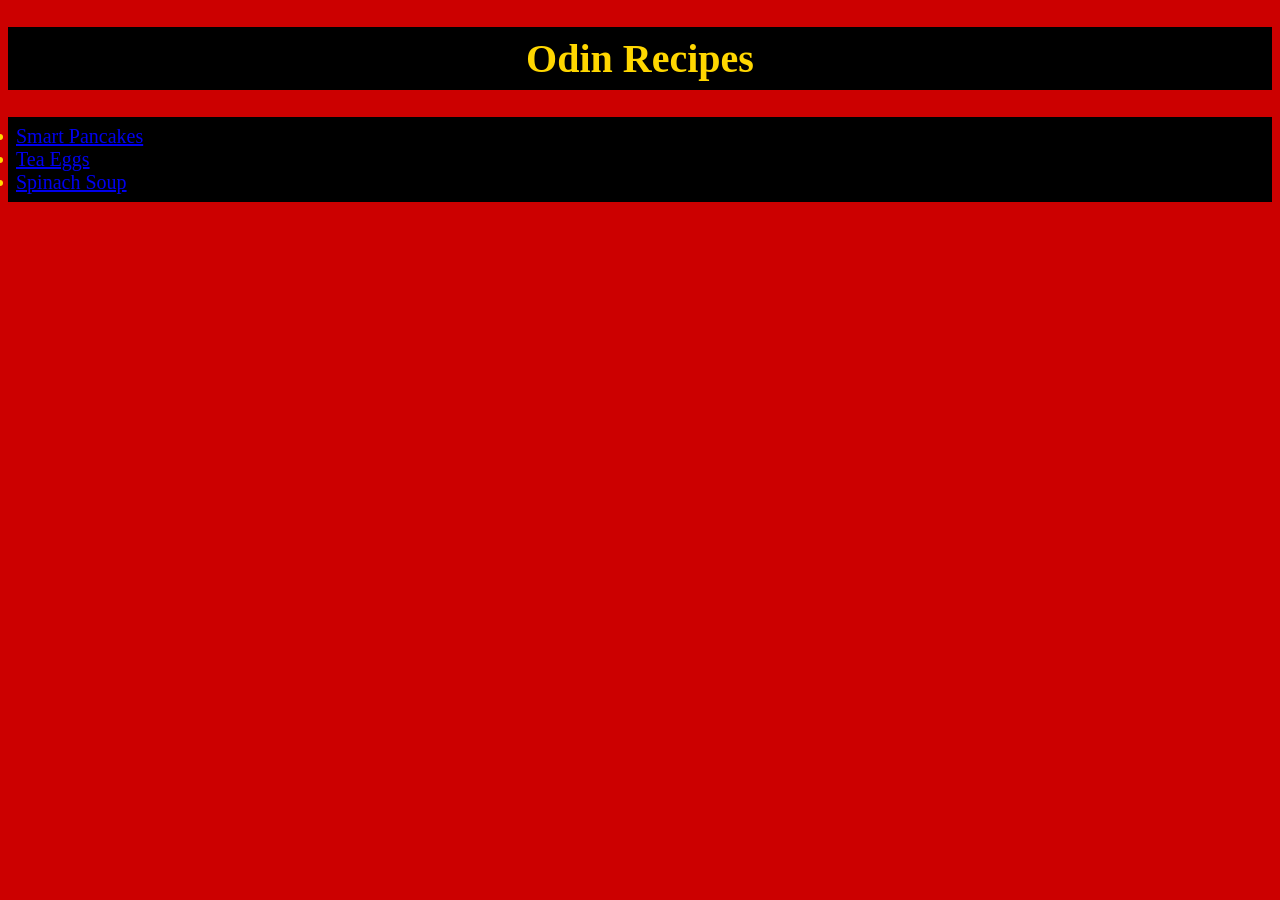
<file: index.html>
<!DOCTYPE html>

<html lang="en">
    <head>
        <meta charset="utf-8" name="viewport" content="width=device-width, initial-scale=1.0">
	<link rel="stylesheet" href="style.css">
        <title class="text">☭ Odin Recipes ☭</title>
    </head>
    <body>
        
        <h1 class="text">Odin Recipes</h1>
        <ul class="text list">
            <li><a href="./recipes/smart-pancakes.html">Smart Pancakes</a></li>
            <li><a href="recipes/tea-eggs.html">Tea Eggs</a></li>
            <li><a href="recipes/spinach-soup.html">Spinach Soup</a></li>
        </ul>
    </body>
    <!-- Communism Will Win -->
</html>
</file>
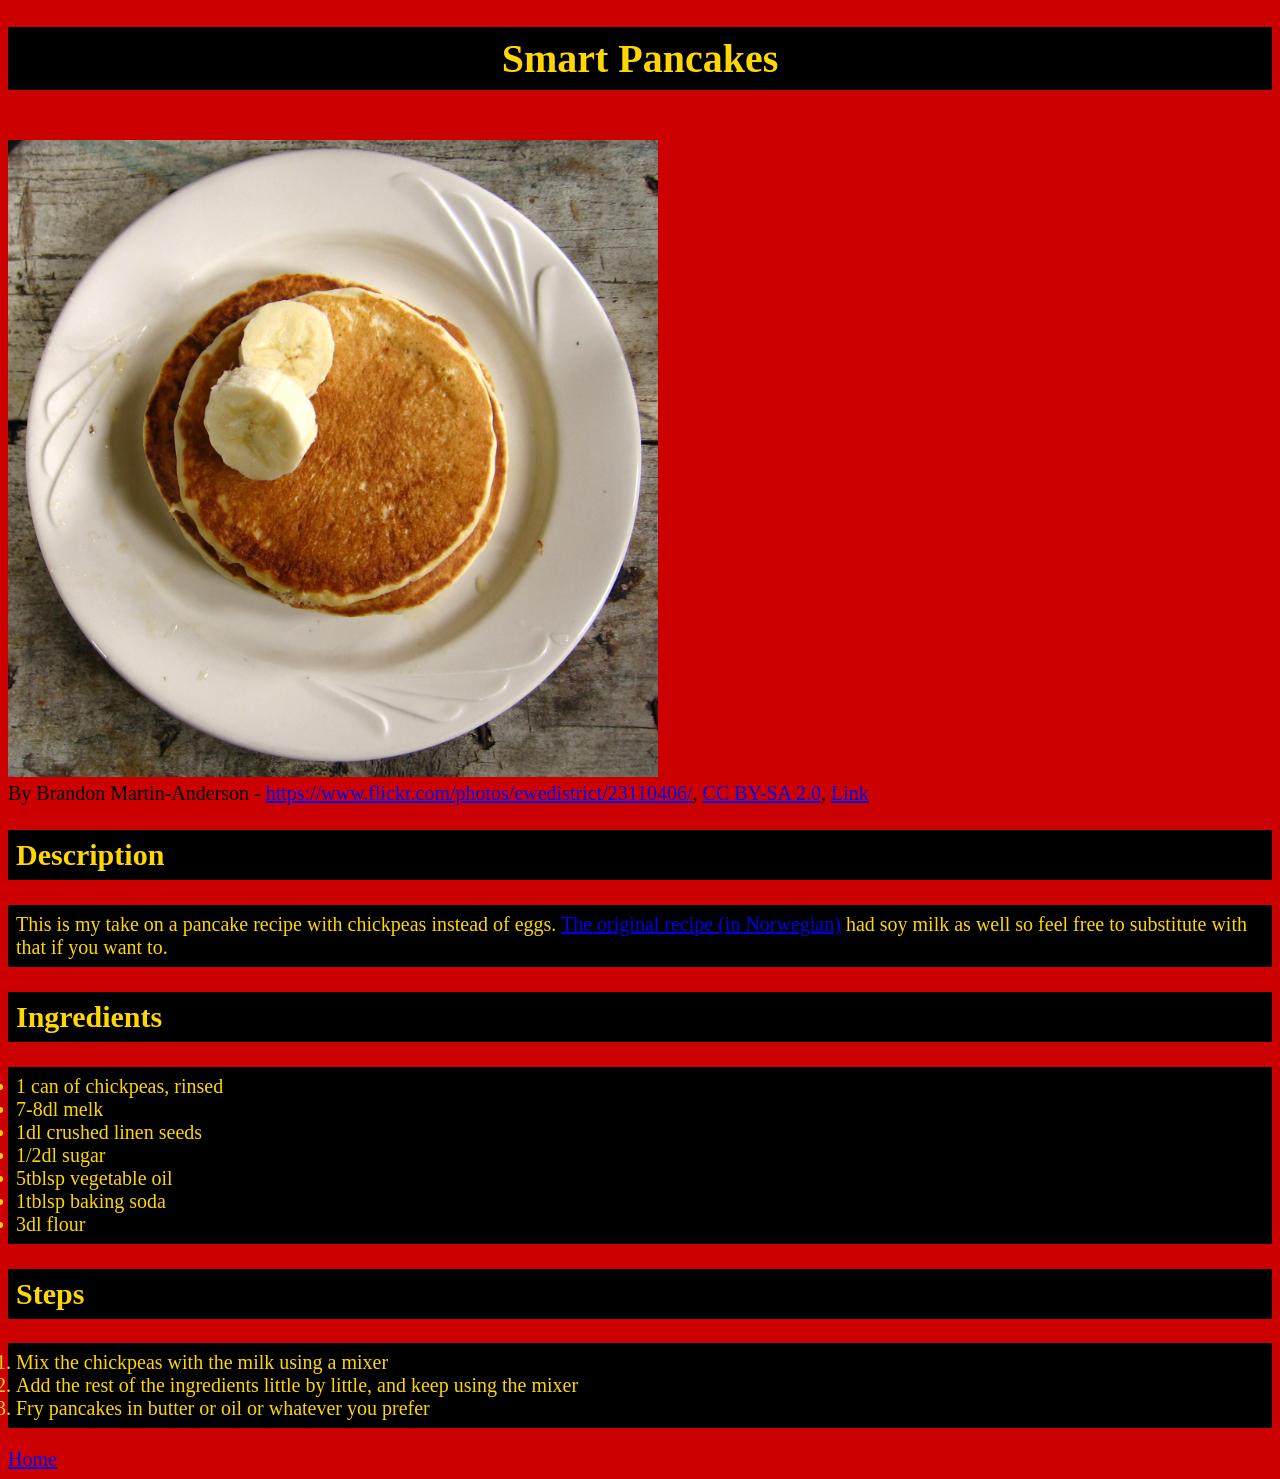
<file: recipes/smart-pancakes.html>
<!DOCTYPE html>
<html lang="en">
    <head>
        <meta charset="UTF-8" />
	<link rel="stylesheet" href="../style.css">
        <title>Smart Pancakes</title>
    </head>
    <body>
        <h1 class="text">Smart Pancakes</h1><br>
        <img src="../images/Banana_on_pancake.jpg" alt="some pancakes" width="650"><br>
	By Brandon Martin-Anderson - <a rel="nofollow" class="external free" href="https://www.flickr.com/photos/ewedistrict/23110406/">https://www.flickr.com/photos/ewedistrict/23110406/</a>, <a href="https://creativecommons.org/licenses/by-sa/2.0" title="Creative Commons Attribution-Share Alike 2.0">CC BY-SA 2.0</a>, <a href="https://commons.wikimedia.org/w/index.php?curid=500747">Link</a>
        <h2 class="text">Description</h2>
        <p class="text">This is my take on a pancake recipe with chickpeas instead of eggs. <a href="http://www.veganmisjonen.com/2015/06/oppskrift-sunne-pannekaker.html">The original recipe (in Norwegian)</a> had soy milk as well so feel free to substitute with that if you want to.</p>
        <h2 class="text">Ingredients</h2>
        <ul class="text list">
            <li>1 can of chickpeas, rinsed</li>
            <li>7-8dl melk</li>
            <li>1dl crushed linen seeds</li>
            <li>1/2dl sugar</li>
            <li>5tblsp vegetable oil</li>
            <li>1tblsp baking soda</li>
            <li>3dl flour</li>
        </ul>
        <h2 class="text">Steps</h2>
        <ol class="text list">
            <li>Mix the chickpeas with the milk using a mixer</li>
            <li>Add the rest of the ingredients little by little, and keep using the mixer</li>
            <li>Fry pancakes in butter or oil or whatever you prefer</li>
        </ol>
        <a href="../index.html">Home</a>
    </body>
</html>
</file>
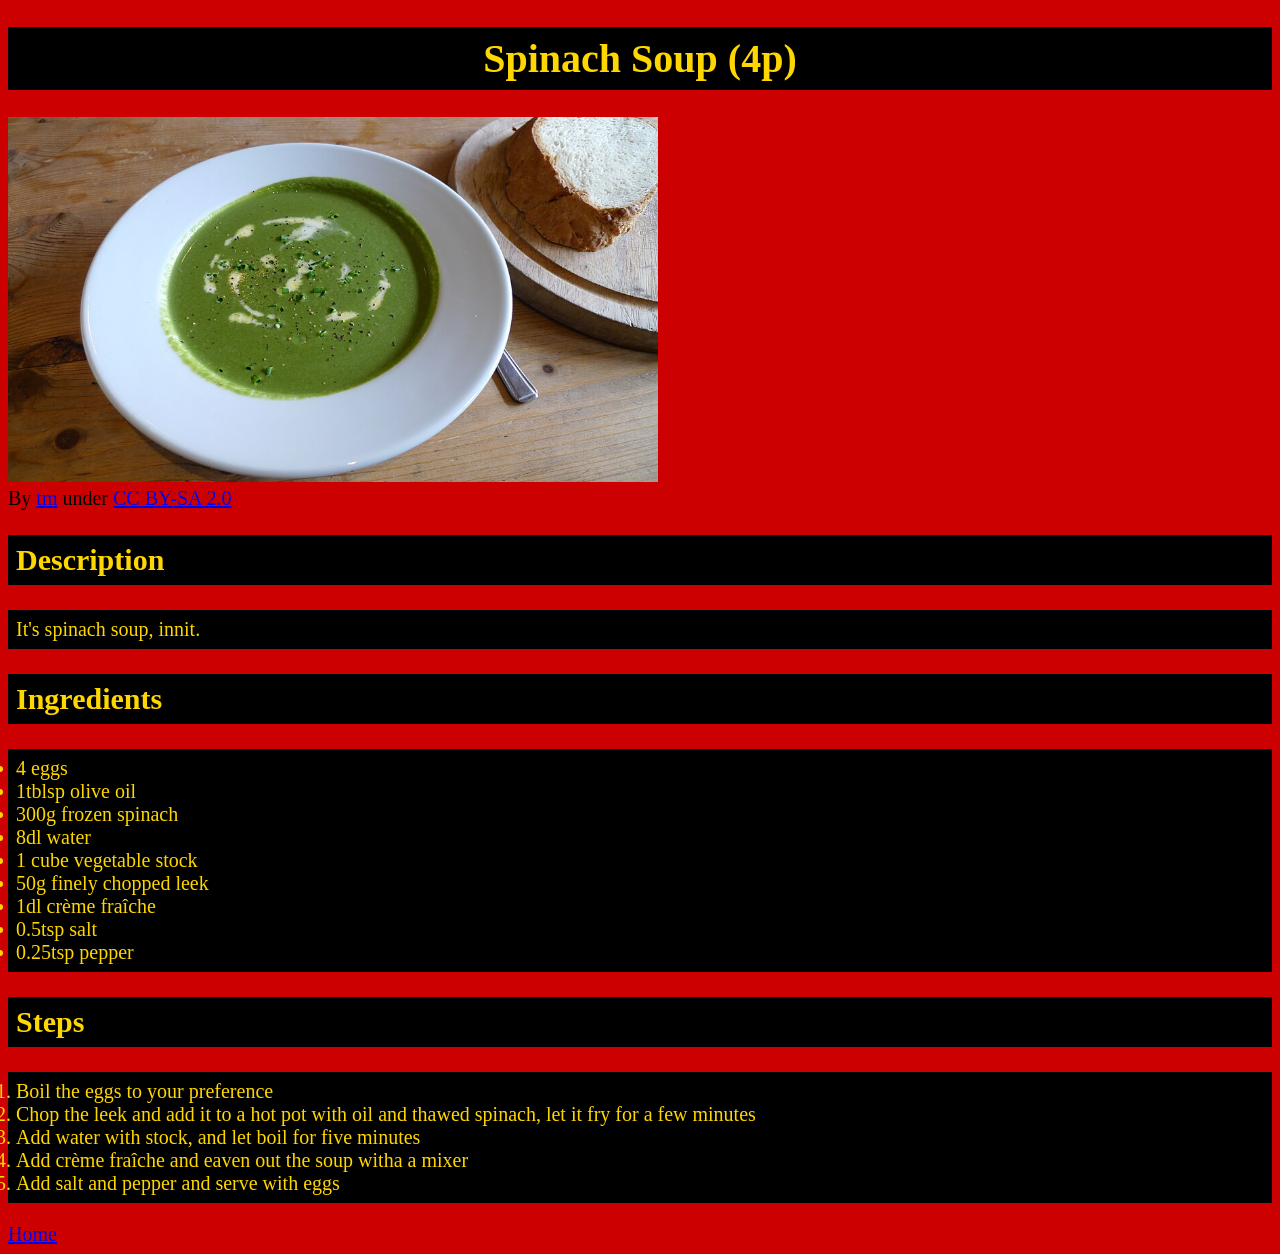
<file: recipes/spinach-soup.html>
<!DOCTYPE html>
<html lang="en">
    <head>
        <meta charset="UTF-8" />
	<link rel="stylesheet" href="../style.css">
        <title>Spinach Soup</title>
    </head>
    <body>
        <h1 class="text">Spinach Soup (4p)</h1>
        <img src="../images/Spinach_and_coconut_soup_at_Morgan_Arms,_Bow,_London.jpg" alt="some spinach soup in a plate on a table." width="650"><br>
        By <a href="https://commons.wikimedia.org/wiki/User:Tm">tm</a> under <a href="https://creativecommons.org/licenses/by-sa/2.0/">CC BY-SA 2.0</a>
        <h2 class="text">Description</h2>
        <p class="text">It's spinach soup, innit.</p>
        <h2 class="text">Ingredients</h2>
        <ul class="text list">
            <li>4 eggs</li>
            <li>1tblsp olive oil</li>
            <li>300g frozen spinach</li>
            <li>8dl water</li>
            <li>1 cube vegetable stock</li>
            <li>50g finely chopped leek</li>
            <li>1dl crème fraîche</li>
            <li>0.5tsp salt</li>
            <li>0.25tsp pepper</li>
        </ul>
        <h2 class="text">Steps</h2>
        <ol class="text list">
            <li>Boil the eggs to your preference</li>
            <li>Chop the leek and add it to a hot pot with oil and thawed spinach, let it fry for a few minutes</li>
            <li>Add water with stock, and let boil for five minutes</li>
            <li>Add crème fraîche and eaven out the soup witha a mixer</li>
            <li>Add salt and pepper and serve with eggs</li>
        </ol>
        <a href="../index.html">Home</a>
    </body>
</html>
</file>
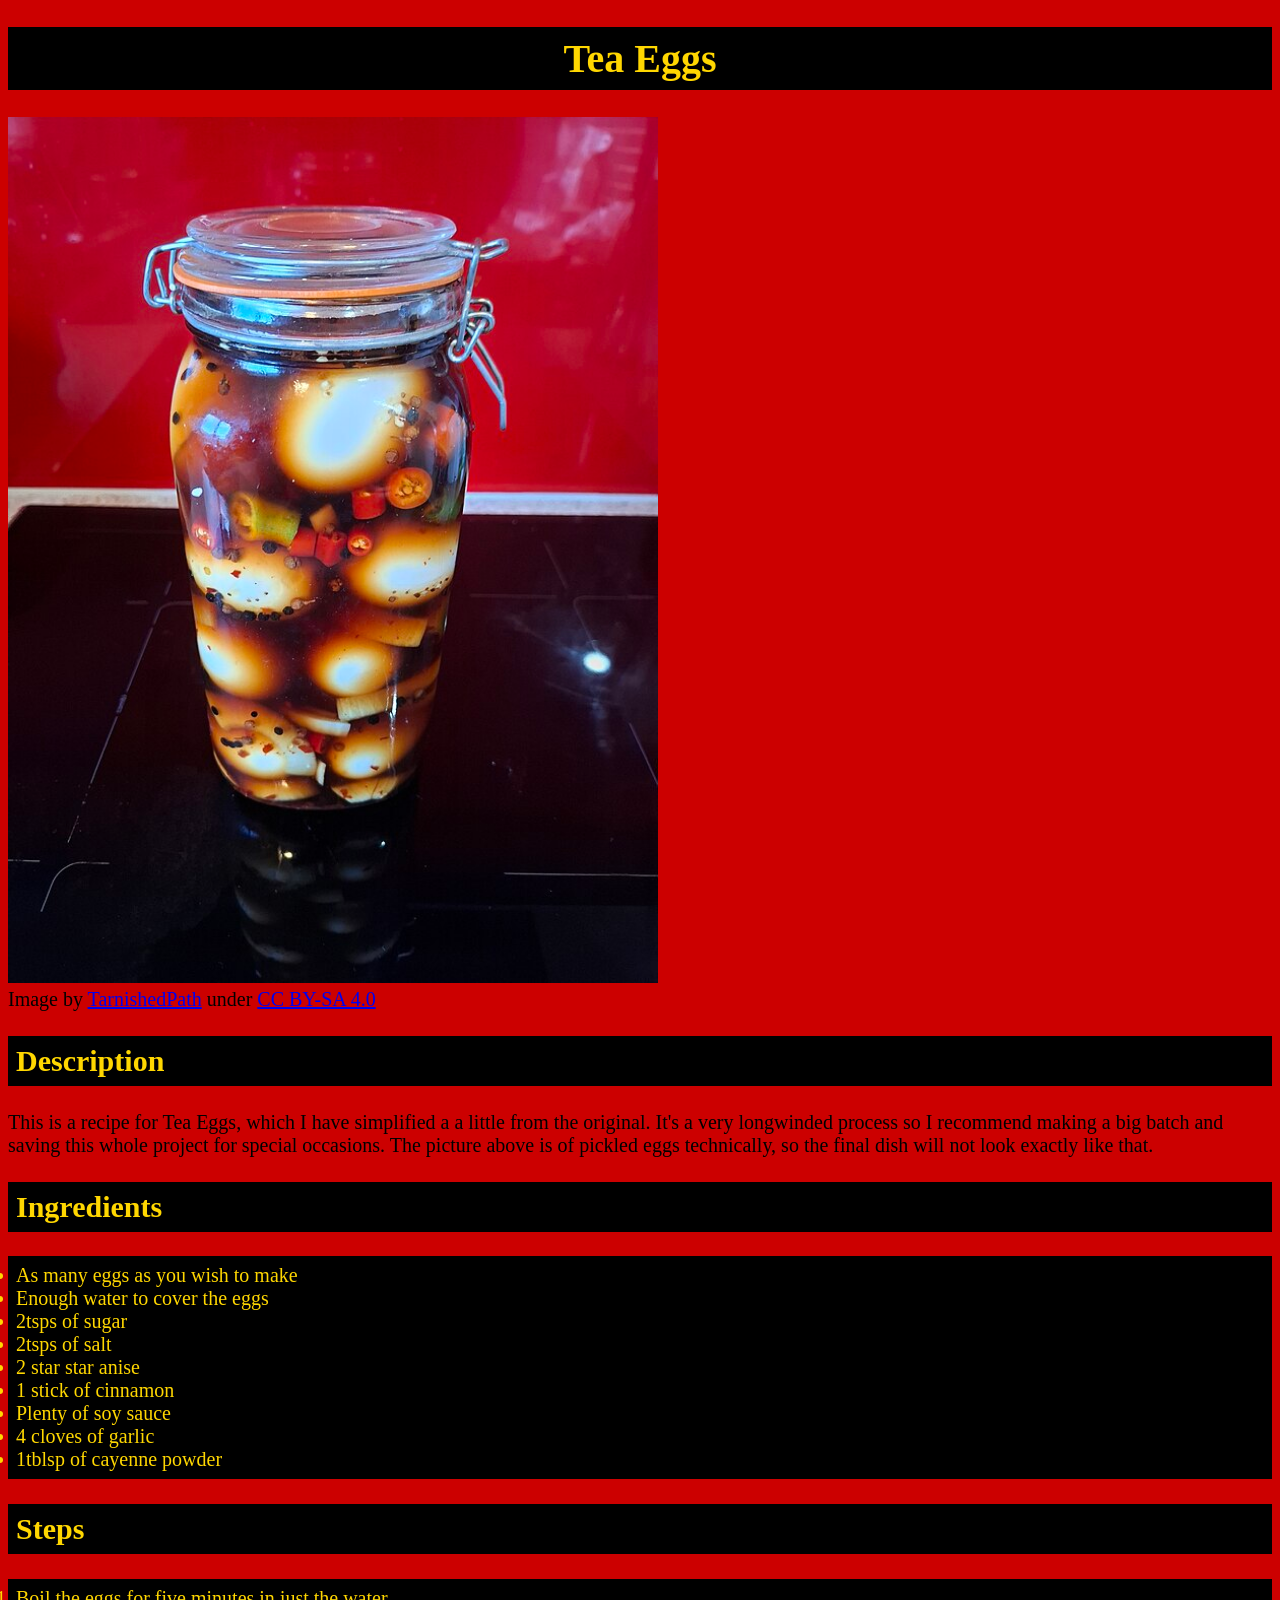
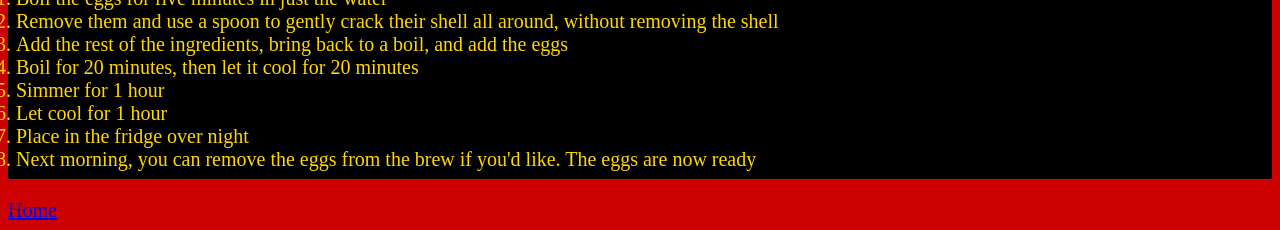
<file: recipes/tea-eggs.html>
<!DOCTYPE html>
<html lang="en">
    <head>
        <meta charset="UTF-8" />
	<link rel="stylesheet" href="../style.css">
        <title>Tea Eggs</title>
    </head>
    <body>
        <h1 class="text">Tea Eggs</h1>
        <img src="../images/Vinegar_pickled_eggs.jpg" alt="a jar of eggs" width="650"><br>
        Image by <a href="https://commons.wikimedia.org/wiki/User_talk:TarnishedPath">TarnishedPath</a> under <a href="https://creativecommons.org/licenses/by-sa/4.0/">CC BY-SA 4.0</a>
        <h2 class="text">Description</h2>
        <p>This is a recipe for Tea Eggs, which I have simplified a a little from the original. It's a very longwinded process so I recommend making a big batch and saving this whole project for special occasions. The picture above is of pickled eggs technically, so the final dish will not look exactly like that.</p>
        <h2 class="text">Ingredients</h2>
        <ul class="text list">
            <li>As many eggs as you wish to make</li>
            <li>Enough water to cover the eggs</li>
            <li>2tsps of sugar</li>
            <li>2tsps of salt</li>
            <li>2 star star anise</li>
            <li>1 stick of cinnamon</li>
            <li>Plenty of soy sauce</li>
            <li>4 cloves of garlic</li>
            <li>1tblsp of cayenne powder</li>
        </ul>
        <h2 class="text">Steps</h2>
        <ol class="text list">
            <li>Boil the eggs for five minutes in just the water</li>
            <li>Remove them and use a spoon to gently crack their shell all around, without removing the shell</li>
            <li>Add the rest of the ingredients, bring back to a boil, and add the eggs</li>
            <li>Boil for 20 minutes, then let it cool for 20 minutes</li>
            <li>Simmer for 1 hour</li>
            <li>Let cool for 1 hour</li>
            <li>Place in the fridge over night</li>
            <li>Next morning, you can remove the eggs from the brew if you'd like. The eggs are now ready</li>
        </ol>
        <a href="../index.html">Home</a>
    </body>
</html>
</file>
<file: style.css>
body {
	background-color: #CC0000;
	font-family: HeavyData, "Times New Roman", Verdana, serif;
	font-size: 20px;
}

.text {
	color: #FFD700;
	background-color: black;
	padding: 8px;
}

.list {
	padding: 8px;
}

h1 {
	text-align: center;
	padding: 8px;
}
</file>
